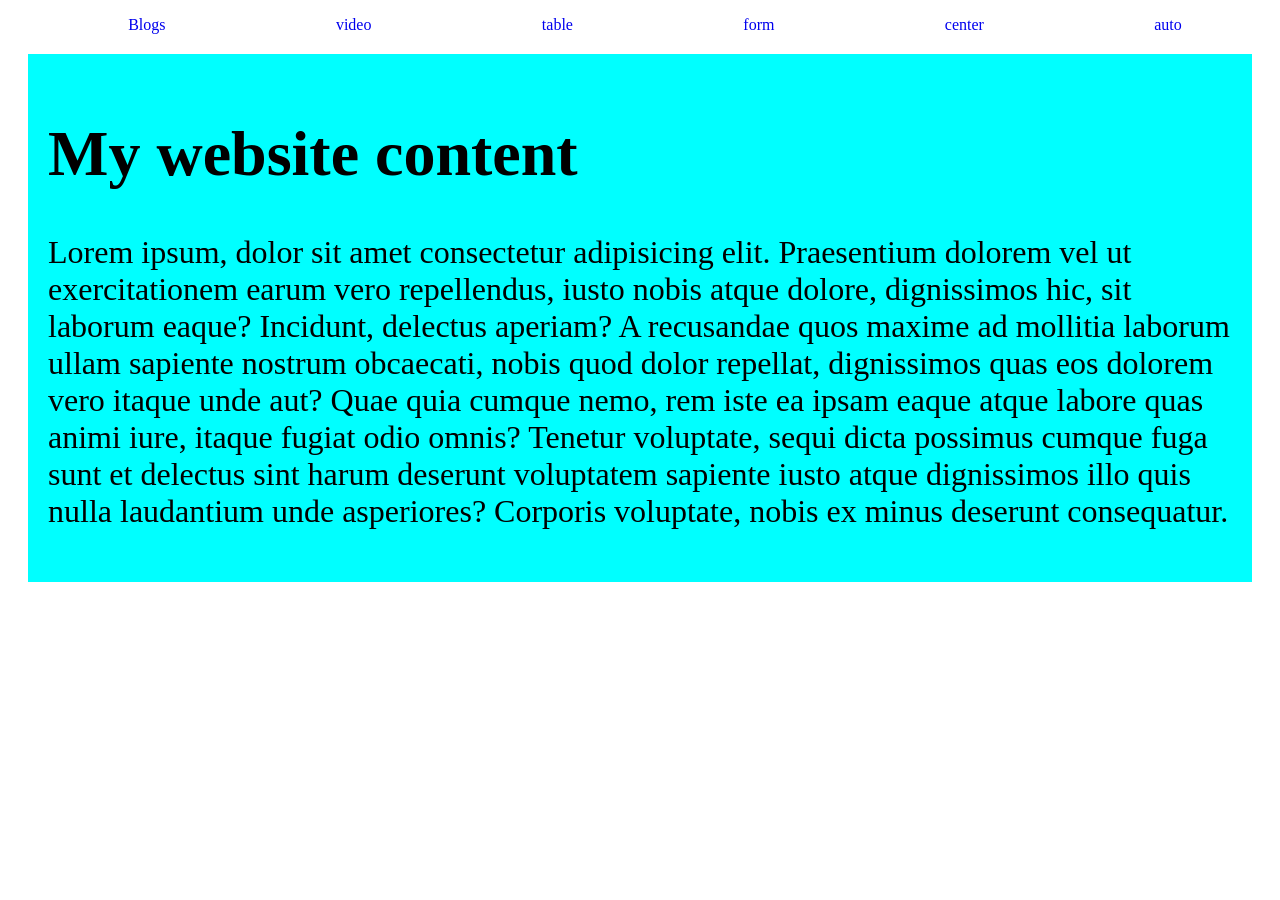
<file: auto.html>
<!DOCTYPE html>
<html lang="en">
<head>
    <meta charset="UTF-8">
    <meta name="viewport" content="width=device-width, initial-scale=1.0">
    <title>auto practice</title>
    <style>
        .container{
         background-color: bisque;
         margin: 20px;
        }
        .content{
            background-color: aqua;
            font-size: 2rem;
            max-width: 1200px;
            margin: 0 auto;
            padding: 20px;


        }
    </style>
    <link rel="stylesheet" href="styles/nav.css">
</head>
<body>
        <header>
            <nav>
                <ul>
                    <li><a href="blogs.html" >Blogs</a></li>
                    <li><a href="video.html">video </a></li>
                    <li><a href="table.html">table</a></li>
                    <li><a href="form.html">form</a></li>
                    <li><a href="center.html">center</a></li>
                    <li><a href="auto.html">auto</a></li>
                </ul>
            </nav>
        </header>
        <main>
            <div class="container">
            <div class="content">
                <h1>My website content</h1>
                <p>Lorem ipsum, dolor sit amet consectetur adipisicing elit. Praesentium dolorem vel ut exercitationem earum vero repellendus, iusto nobis atque dolore, dignissimos hic, sit laborum eaque? Incidunt, delectus aperiam? A recusandae quos maxime ad mollitia laborum ullam sapiente nostrum obcaecati, nobis quod dolor repellat, dignissimos quas eos dolorem vero itaque unde aut? Quae quia cumque nemo, rem iste ea ipsam eaque atque labore quas animi iure, itaque fugiat odio omnis? Tenetur voluptate, sequi dicta possimus cumque fuga sunt et delectus sint harum deserunt voluptatem sapiente iusto atque dignissimos illo quis nulla laudantium unde asperiores? Corporis voluptate, nobis ex minus deserunt consequatur.</p>
            </div>
        </div>
        </main>
</body>
</html>
</file>
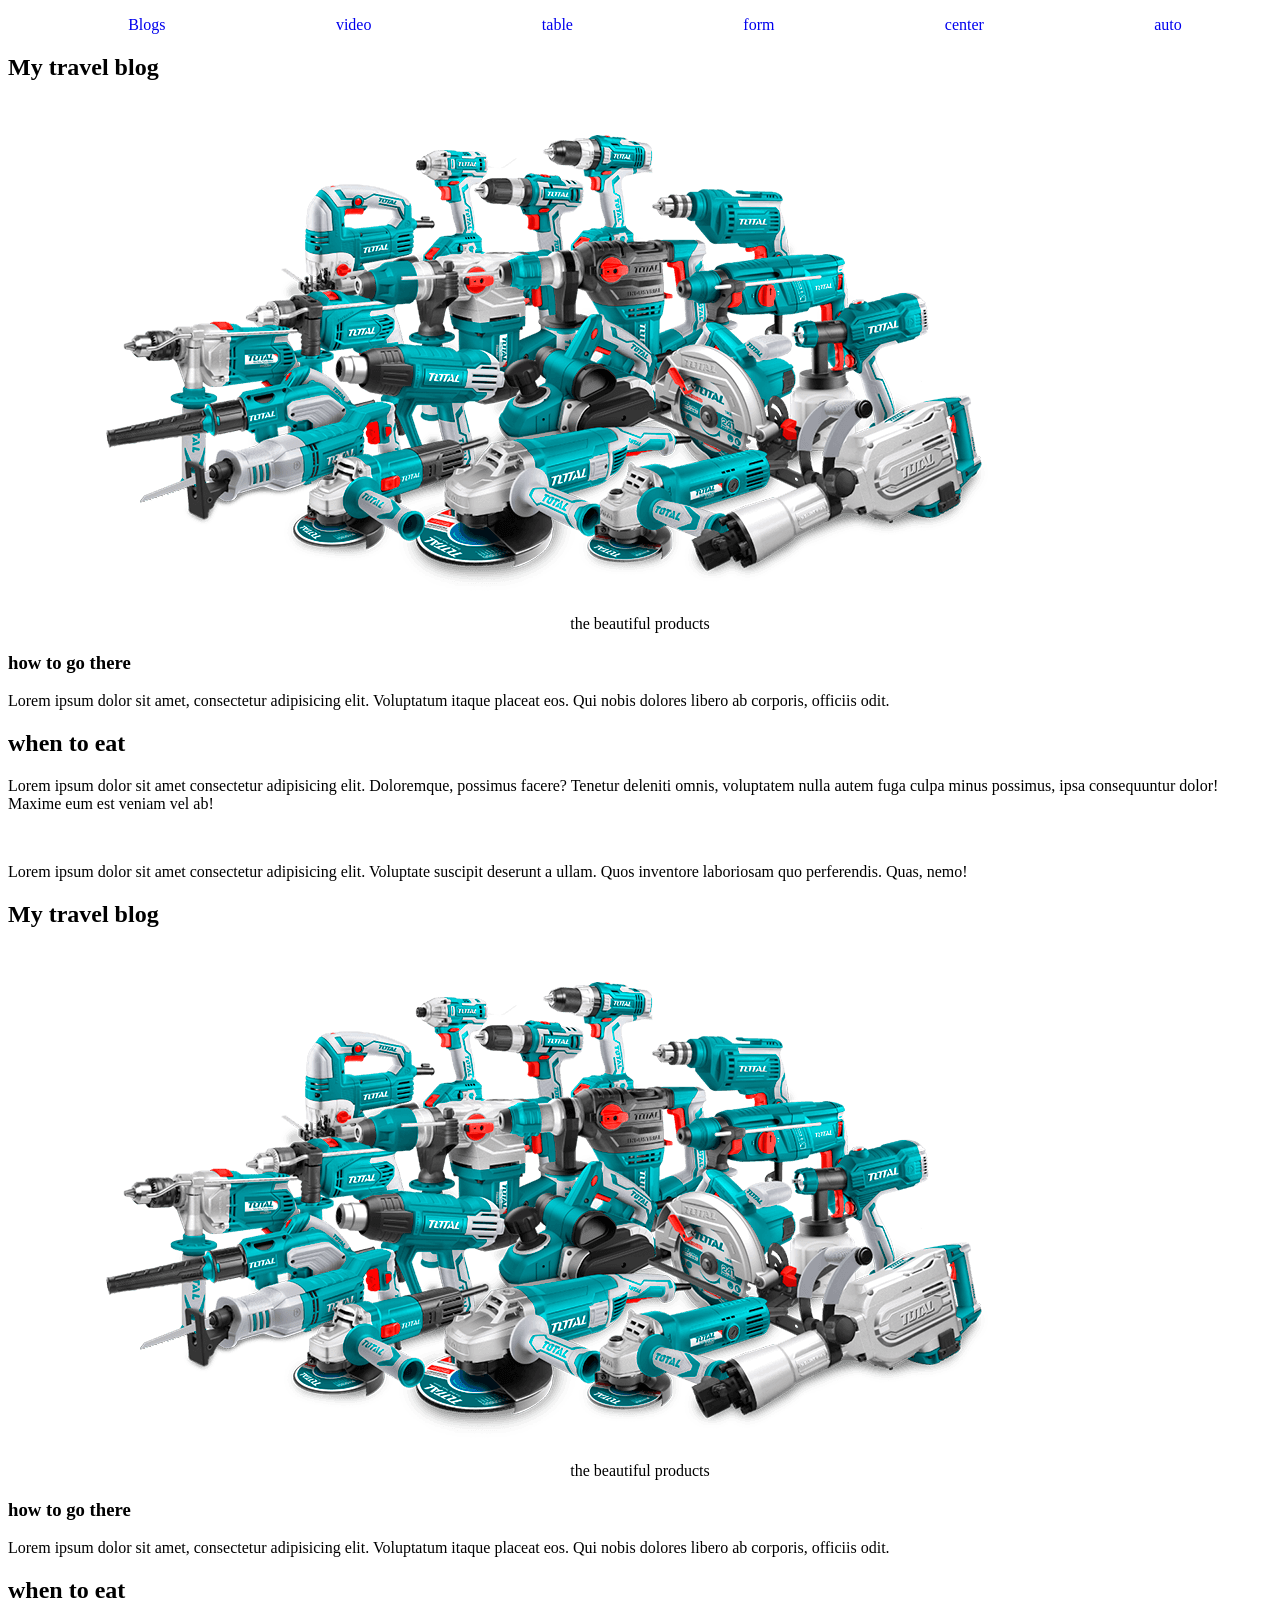
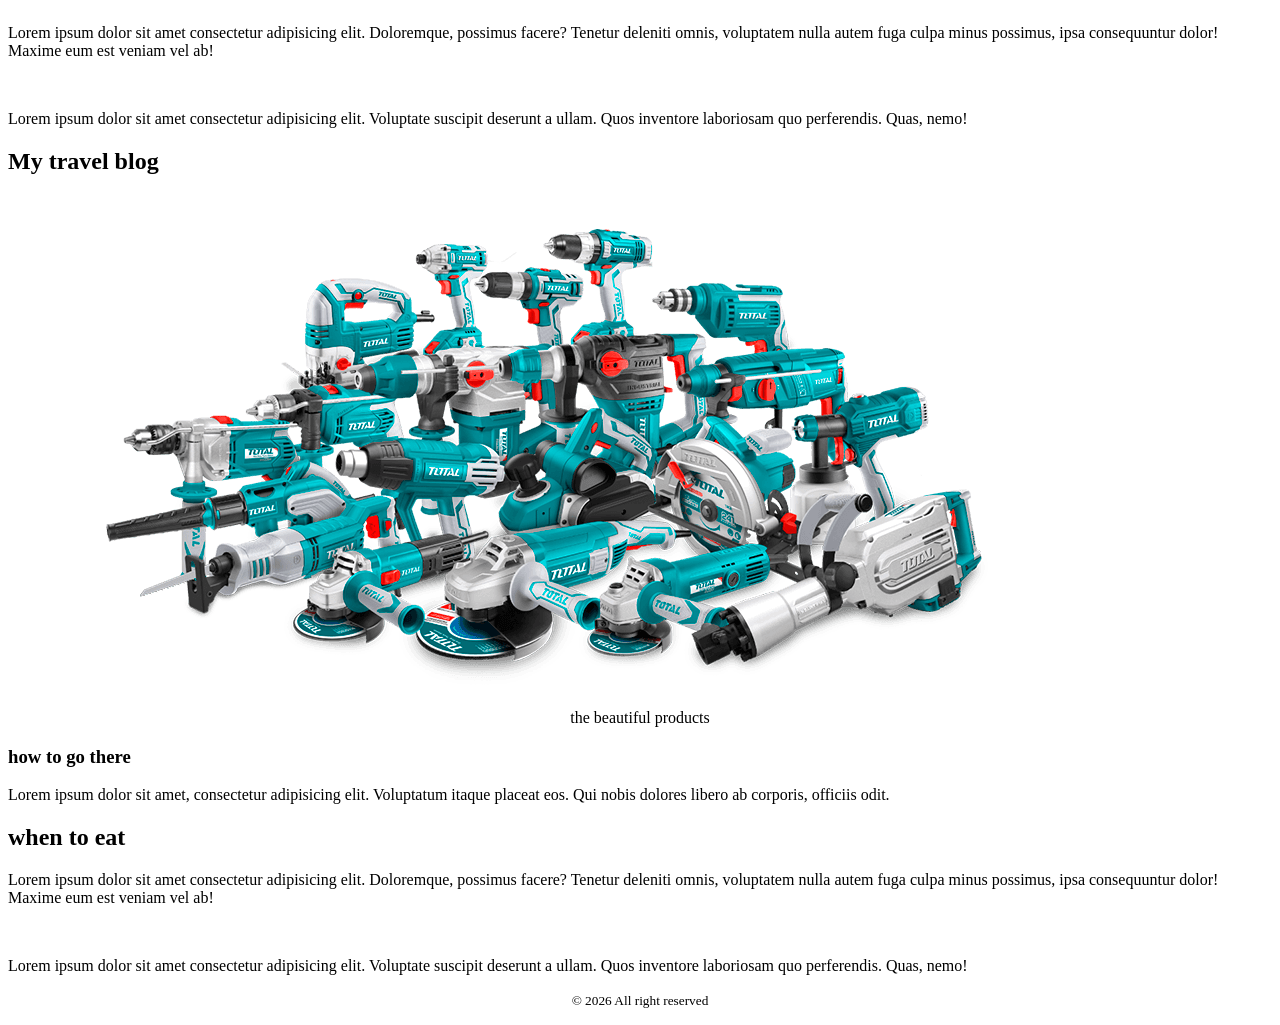
<file: blogs.html>
<!DOCTYPE html>
<html lang="en">
<head>
    <meta charset="UTF-8">
    <meta name="viewport" content="width=device-width, initial-scale=1.0">
    <title>My blogs</title>
    <link rel="stylesheet" href="styles/blogs.css">
    <link rel="stylesheet" href="styles/nav.css">
</head>
<body>
    <header>
            <nav>
                <ul>
                    <li><a href="blogs.html" >Blogs</a></li>
                    <li><a href="video.html">video </a></li>
                    <li><a href="table.html">table</a></li>
                    <li><a href="form.html">form</a></li>
                    <li><a href="center.html">center</a></li>
                    <li><a href="auto.html">auto</a></li>
                </ul>
            </nav>
        </header>

    <main>
        <article>
            <header>
                <h1>My travel blog</h1>
                <figure>
                    <img src="images/total 1.png" alt="">
                    <figcaption>the beautiful products</figcaption>
                </figure>
            </header>
            <section>
                <h1>how to go there</h1>
                <p>Lorem ipsum dolor sit amet, consectetur adipisicing elit. Voluptatum itaque placeat eos. Qui nobis dolores libero ab corporis, officiis odit.</p>
            </section>
            <section>
                <h2>when to eat</h2>
                <p>Lorem ipsum dolor sit amet consectetur adipisicing elit. Doloremque, possimus facere? Tenetur deleniti omnis, voluptatem nulla autem fuga culpa minus possimus, ipsa consequuntur dolor! Maxime eum est veniam vel ab!</p>
                <br>
                <p>Lorem ipsum dolor sit amet consectetur adipisicing elit. Voluptate suscipit deserunt a ullam. Quos inventore laboriosam quo perferendis. Quas, nemo!</p>
            </section>
        </article>
        <article>
            <header>
                <h1>My travel blog</h1>
                <figure>
                    <img src="images/total 1.png" alt="">
                    <figcaption>the beautiful products</figcaption>
                </figure>
            </header>
            <section>
                <h1>how to go there</h1>
                <p>Lorem ipsum dolor sit amet, consectetur adipisicing elit. Voluptatum itaque placeat eos. Qui nobis dolores libero ab corporis, officiis odit.</p>
            </section>
            <section>
                <h2>when to eat</h2>
                <p>Lorem ipsum dolor sit amet consectetur adipisicing elit. Doloremque, possimus facere? Tenetur deleniti omnis, voluptatem nulla autem fuga culpa minus possimus, ipsa consequuntur dolor! Maxime eum est veniam vel ab!</p>
                <br>
                <p>Lorem ipsum dolor sit amet consectetur adipisicing elit. Voluptate suscipit deserunt a ullam. Quos inventore laboriosam quo perferendis. Quas, nemo!</p>
            </section>
        </article>
        <article>
            <header>
                <h1>My travel blog</h1>
                <figure>
                    <img src="images/total 1.png" alt="">
                    <figcaption>the beautiful products</figcaption>
                </figure>
            </header>
            <section>
                <h1>how to go there</h1>
                <p>Lorem ipsum dolor sit amet, consectetur adipisicing elit. Voluptatum itaque placeat eos. Qui nobis dolores libero ab corporis, officiis odit.</p>
            </section>
            <section>
                <h2>when to eat</h2>
                <p>Lorem ipsum dolor sit amet consectetur adipisicing elit. Doloremque, possimus facere? Tenetur deleniti omnis, voluptatem nulla autem fuga culpa minus possimus, ipsa consequuntur dolor! Maxime eum est veniam vel ab!</p>
                <br>
                <p>Lorem ipsum dolor sit amet consectetur adipisicing elit. Voluptate suscipit deserunt a ullam. Quos inventore laboriosam quo perferendis. Quas, nemo!</p>
            </section>
        </article>

    </main>

    <footer>
        <p><small>&copy; 2026 All right reserved</small></p>

    </footer>
</body>
</html>
</file>
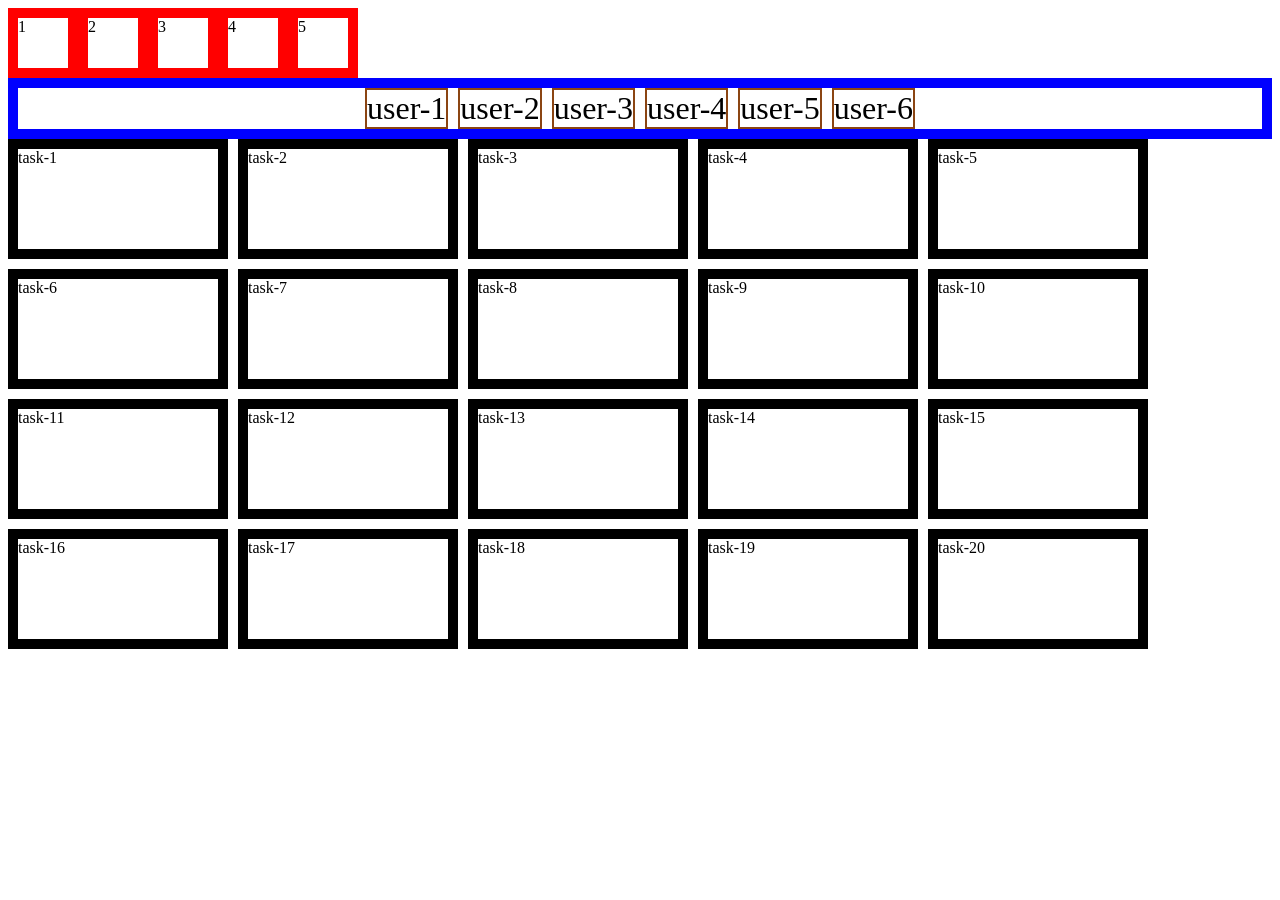
<file: flex.html>
<!DOCTYPE html>
<html lang="en">
<head>
    <meta charset="UTF-8">
    <meta name="viewport" content="width=device-width, initial-scale=1.0">
    <title>flex practice</title>
    <style>
        .container{
               display: flex;
        }
        .container div{
            border: 10px solid red;
            width: 50px;
            height: 50px;
           
        }
        .box-container1{
            border: 10px solid blue;
            display: flex;
            justify-content: center;
            gap: 10px;
        }
        .box-container{
            border: 2px solid saddlebrown;
            display: flex;
            gap: 20px;
            font-size: 2em;
            
        }
        .task{
            border: 10px solid black;
            height: 100px;
            width: 200px;
            weight: 100px;
            font-weight: 2em;

        }
        .task-container{
            display: flex;
            flex-wrap: wrap;
            gap: 10px;
        }
    </style>
</head>
<body>
    <div class="container">
        <div>1</div>
        <div>2</div>
        <div>3</div>
        <div>4</div>
        <div>5</div>
    </div>

    <!-- .box-container{user-$}*6 -->
  <div class="box-container1">
     <div class="box-container">user-1</div>
     <div class="box-container">user-2</div>
     <div class="box-container">user-3</div>
     <div class="box-container">user-4</div>
     <div class="box-container">user-5</div>
     <div class="box-container">user-6</div>
  </div>

  <div class="task-container">
   <!-- .task{task-$}*20 -->
    <div class="task">task-1</div>
    <div class="task">task-2</div>
    <div class="task">task-3</div>
    <div class="task">task-4</div>
    <div class="task">task-5</div>
    <div class="task">task-6</div>
    <div class="task">task-7</div>
    <div class="task">task-8</div>
    <div class="task">task-9</div>
    <div class="task">task-10</div>
    <div class="task">task-11</div>
    <div class="task">task-12</div>
    <div class="task">task-13</div>
    <div class="task">task-14</div>
    <div class="task">task-15</div>
    <div class="task">task-16</div>
    <div class="task">task-17</div>
    <div class="task">task-18</div>
    <div class="task">task-19</div>
    <div class="task">task-20</div>
  </div>
</body>
</html>
</file>
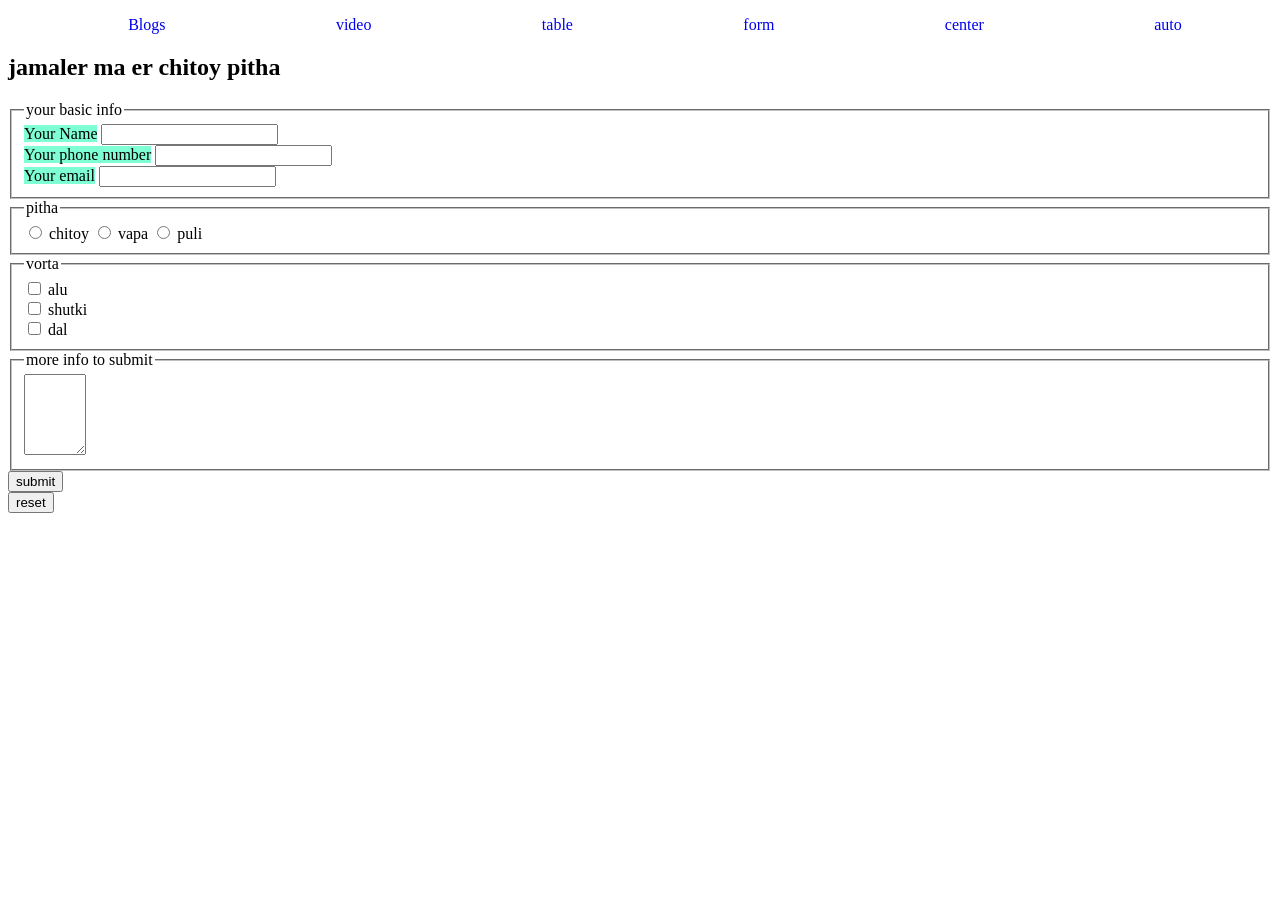
<file: form.html>
<!DOCTYPE html>
<html lang="en">
<head>
    <meta charset="UTF-8">
    <meta name="viewport" content="width=device-width, initial-scale=1.0">
    <title>pitha form</title>
    <style>
        .basic-info label{
            background-color: aquamarine;
        }
    </style>
    <link rel="stylesheet" href="styles/nav.css">
</head>
<body>
     <header>
            <nav>
                <ul>
                    <li><a href="blogs.html" >Blogs</a></li>
                    <li><a href="video.html">video </a></li>
                    <li><a href="table.html">table</a></li>
                    <li><a href="form.html">form</a></li>
                    <li><a href="center.html">center</a></li>
                    <li><a href="auto.html">auto</a></li>
                </ul>
            </nav>
        </header>
    <main>
        <section>
            <h1> jamaler ma er chitoy pitha</h1>
            <form >
               <fieldset class="basic-info">
                <legend>your basic info</legend>
                 <label for="name">Your Name</label>
                <input type="text" name="" id="name"><br>

                <label for="phone">Your phone number</label>
                <input type="number" name="" id="phone"><br>

                <label for="email">Your email</label>
                <input type="email" name="" id="email">

               </fieldset>
               
                <fieldset>
                    <legend>pitha</legend>
                    <input type="radio" name="pitha" id="chitoy">
                    <label for="chitoy">chitoy</label>
                    
                    <input type="radio" name="pitha" id="vapa">
                    <label for="vapa">vapa</label>

                    <input type="radio" name="pitha" id="puli">
                    <label for="puli">puli</label>
                </fieldset>

                <fieldset>
                    <legend>vorta</legend>
                    <input type="checkbox" name="vorta" id="alu">
                    <label for="alu">alu</label><br>
                    <input type="checkbox" name="vorta" id="shutki">
                    <label for="shutki">shutki</label><br>
                    <input type="checkbox" name="vorta" id="dal">
                    <label for="dal">dal</label>

                </fieldset>

                <fieldset>
                    <legend>more info to submit</legend>
                  <textarea name="" id="" cols="5" rows="5"></textarea>
                </fieldset>

                <input type="submit" value="submit"> <br><input type="reset" value="reset">
            </form>

        </section>

    </main>
    <footer>

    </footer>
</body>
</html>
</file>
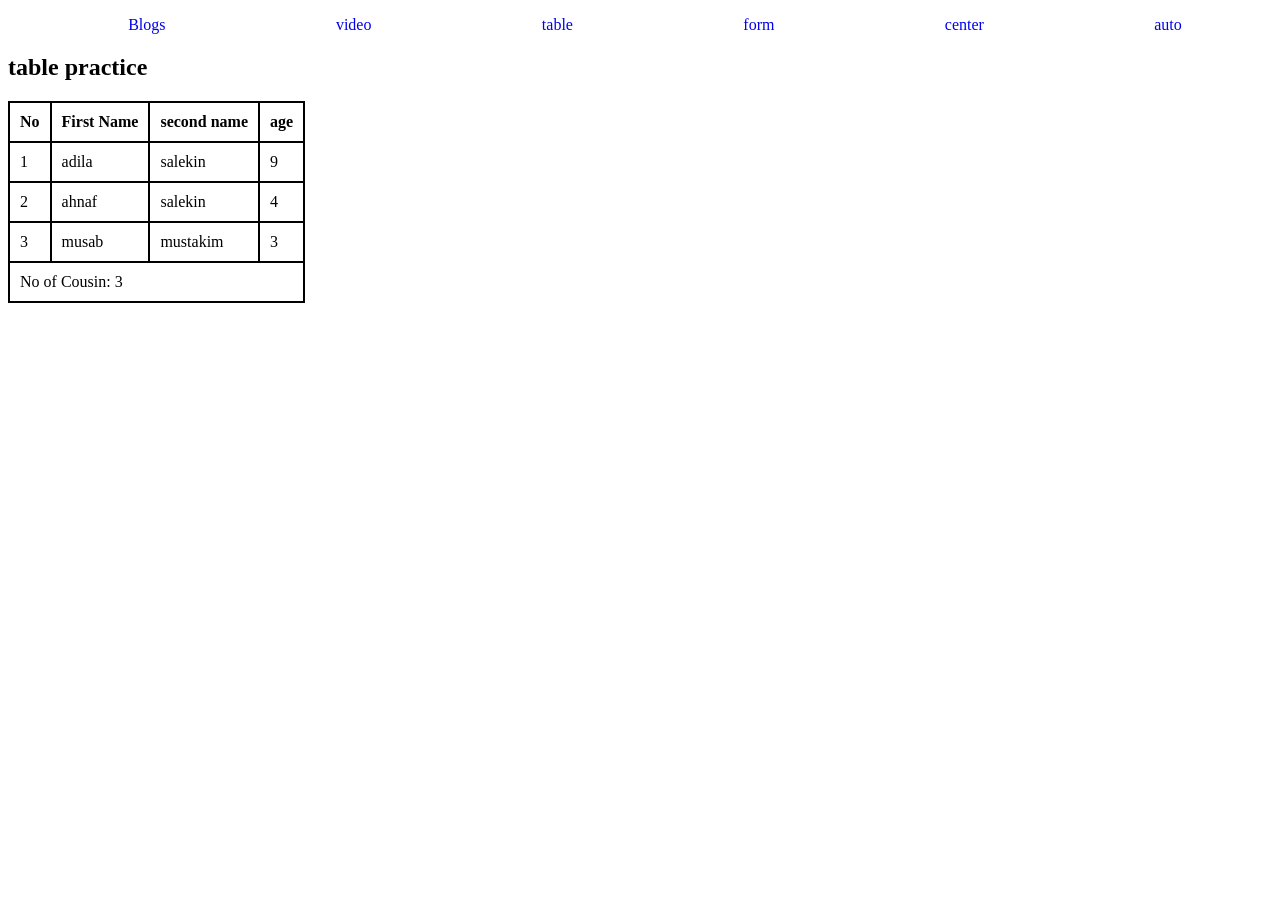
<file: table.html>
<!DOCTYPE html>
<html lang="en">
<head>
    <meta charset="UTF-8">
    <meta name="viewport" content="width=device-width, initial-scale=1.0">
    <title>table practice</title>
    <style>
        td, th{
            border: 2px solid black;
            padding: 10px;

        }
        table{
            border-collapse: collapse;
        }
    </style>
    <link rel="stylesheet" href="styles/nav.css">
</head>
<body>
     <header>
            <nav>
                <ul>
                    <li><a href="blogs.html" >Blogs</a></li>
                    <li><a href="video.html">video </a></li>
                    <li><a href="table.html">table</a></li>
                    <li><a href="form.html">form</a></li>
                    <li><a href="center.html">center</a></li>
                    <li><a href="auto.html">auto</a></li>
                </ul>
            </nav>
        </header>
    <main>
        <section>
            <h1>table practice</h1>
            <table>
                <thead>
                    <th>No</th>
                    <th>First Name</th>
                    <th>second name</th>
                    <th>age</th>

                </thead>
                <tbody>
                    <tr>
                        <td>1</td>
                        <td>adila</td>
                        <td>salekin</td>
                        <td>9</td>
                    </tr>
                    <tr>
                        <td>2</td>
                        <td>ahnaf</td>
                        <td>salekin</td>
                        <td>4</td>
                    </tr>
                    <tr>
                        <td>3</td>
                        <td>musab</td>
                        <td>mustakim</td>
                        <td>3</td>
                    </tr>


                </tbody>
                <tfoot>
                    <td colspan="4">
                        No of Cousin: 3
                    </td>

                </tfoot>
            </table>
        </section>
    </main>
</body>
</html>
</file>
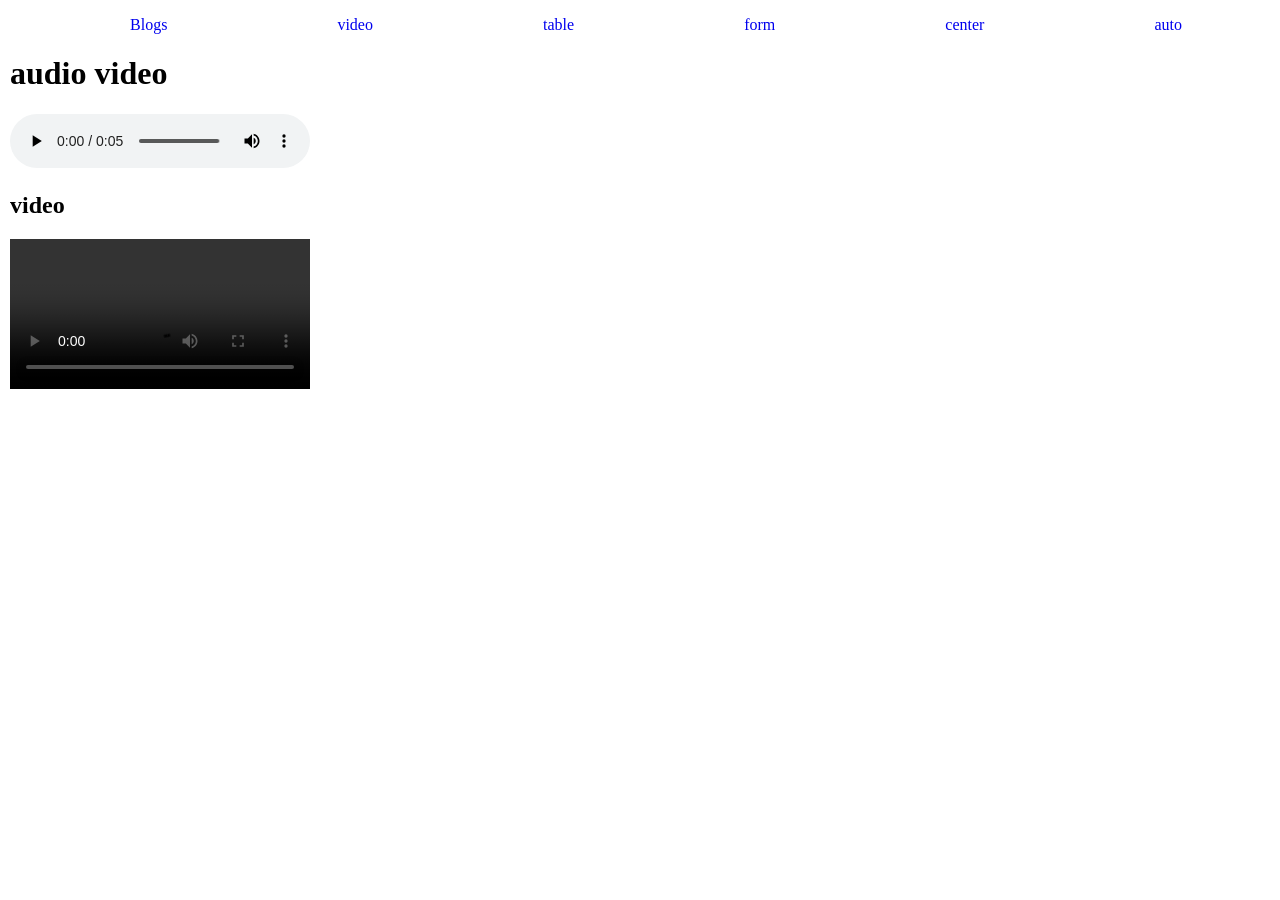
<file: video.html>
<!DOCTYPE html>
<html lang="en">
<head>
    <meta charset="UTF-8">
    <meta name="viewport" content="width=device-width, initial-scale=1.0">
    <title>audio <video src=""></video></title>
    <link rel="stylesheet" href="styles/nav.css">
</head>
 <header>
            <nav>
                <ul>
                    <li><a href="blogs.html" >Blogs</a></li>
                    <li><a href="video.html">video </a></li>
                    <li><a href="table.html">table</a></li>
                    <li><a href="form.html">form</a></li>
                    <li><a href="center.html">center</a></li>
                    <li><a href="auto.html">auto</a></li>
                </ul>
            </nav>
        </header>
<body style="margin-left: 10px;">
    <h1>audio video</h1>
    <audio controls src="media/goat1.mp3">hear goat sound</audio>
     <h2>video</h2>
     <video  controls src="media/rainy.mp4"></video> <br>

     <iframe width="460" height="215" src="https://www.youtube.com/embed/HhcUXGrJX_g?si=616JwqlhjV7HrORC" title="YouTube video player" frameborder="0" allow="accelerometer; autoplay; clipboard-write; encrypted-media; gyroscope; picture-in-picture; web-share" referrerpolicy="strict-origin-when-cross-origin" allowfullscreen></iframe>
</body>
</html>
</file>
<file: styles/nav.css>
nav ul{
   justify-content: space-around;
    display: flex;
}
nav li{
    margin-right: 10px;
     list-style: none;

}
nav li a{
    text-decoration: none;
}
nav li:hover{
    background-color: gray;
}
</file>
<file: styles/blogs.css>
nav li a{
    text-decoration: none;
}
nav li{
    list-style: none;
    display: inline;
    margin-right: 20px;
}
nav li:hover{
    background-color: blue;
}
footer {
    text-align: center;
}
figcaption{
    text-align: center;
}
</file>
